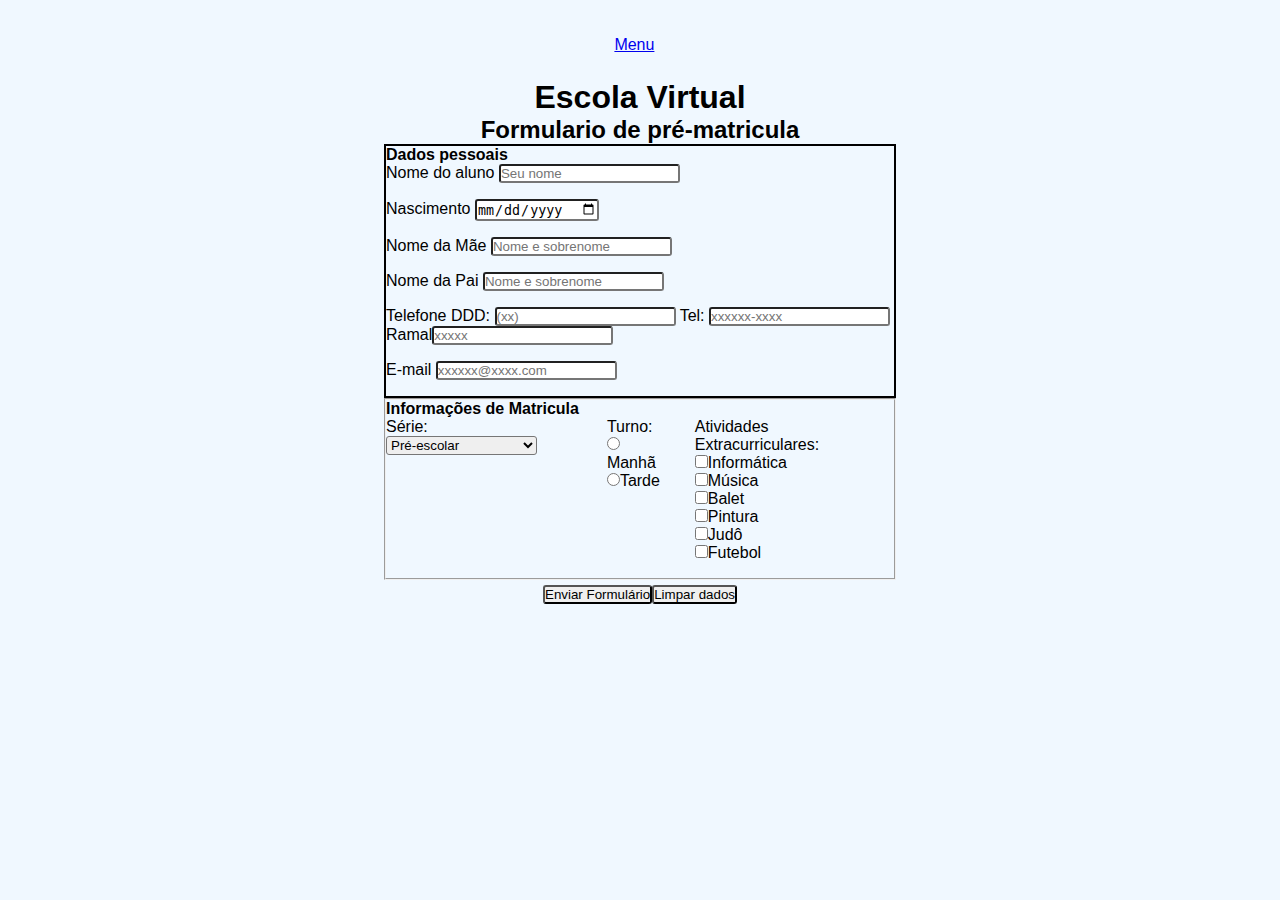
<file: formulario.html>
<!DOCTYPE html>
<html lang="pt-br">
<head>
    <meta charset="UTF-8">
    <meta http-equiv="X-UA-Compatible" content="IE=edge">
    <meta name="viewport" content="width=device-width, initial-scale=1.0">
    <link rel="stylesheet" href="formulario.css">
    <title>Document</title>
</head>
<body>
    <header>
        <nav>
            <a href="index.html">Menu</a>
        </nav>
    </header>
    <main>
        <div class="titulo">
            <h1>Escola Virtual</h1>
            <h2>Formulario de pré-matricula</h2>
        </div>
       
        <form>
            <fieldset class="grupo">
                <p>Dados pessoais</p>

                <div class="itens">
                    <label for="nome">Nome do aluno</label> 
                    <input type="text" nome="nome" id="nome" placeholder="Seu nome">
                </div>
                <div class="itens">
                    <label for="nascimento">Nascimento</label>
                    <input type="date" name="nasc" id="nasc">
                </div>
                <div class="itens">
                    <label for="Nomemae">Nome da Mãe</label>
                    <input type="text" nome="nome_mae" id="nome_mae" placeholder="Nome e sobrenome">
                </div>
                <div class="itens">
                    <label for="Nomempai">Nome da Pai</label>
                    <input type="text" nome="nome_pai" id="nome_pai" placeholder="Nome e sobrenome">
                </div>
                <div class="itens">
                    <label for="telefone">Telefone DDD:</label>
                    <input type="tel" id="ddd" placeholder="(xx)">
                    <label for="Tel">Tel:</label>
                    <input type="tel" id="tel" placeholder="xxxxxx-xxxx">
                    <label for="Ramal">Ramal<input type="tel" id="ramal" placeholder="xxxxx"></label>
                    
                </div>
                <div class="itens">
                    <label for="e-mail">E-mail</label>
                    <input type="email" name="email" id="email" placeholder="xxxxxx@xxxx.com">
                </div>
            </fieldset>
            <fieldset>
                <p>Informações de Matricula</p>
            <section class="info_matricula">
                <div>
                    <label for="serie">Série:</label>
                    <select name="serie" id="serie">
                        <option value="pre_escolar">Pré-escolar</option>
                        <option value="fund1_5">Fundamental 1º ao 5º</option>
                        <option value="fund6_9">Fundamental 6º ao 9º</option>
                    </select><br>
                </div>
                <div>
                    <label for="turno">Turno:</label><br>
                    <label><input type="radio" name="turno" value="manha">Manhã</label><br>
                    <label><input type="radio" name="turno" value="tarde">Tarde</label>
                </div>
                <div class="itens" id="extra">
                    <label for="ativi">Atividades Extracurriculares:</label><br>
                    <label for="info"><input type="checkbox" name="info" id="info">Informática</label><br>
                    <label for="msc"><input type="checkbox" name="msc" id="msc">Música</label><br>
                    <label for="Balet"><input type="checkbox" name="Balet" id="Balet">Balet</label><br>
                    <label for="Pintura"><input type="checkbox" name="Pintura" id="Pintura">Pintura</label><br>
                    <label for="judo"><input type="checkbox" name="judo" id="judo">Judô</label><br>
                    <label for="fut"><input type="checkbox" name="fut" id="fut">Futebol</label><br>
                </div>
            </section>
            </fieldset>
            <div class="botao">
                <button class="enviar" type="submit">Enviar Formulário</button>
                <button type="reset">Limpar dados</button>
            </div>

        </form>

    </main>
</body>
</html>
</file>
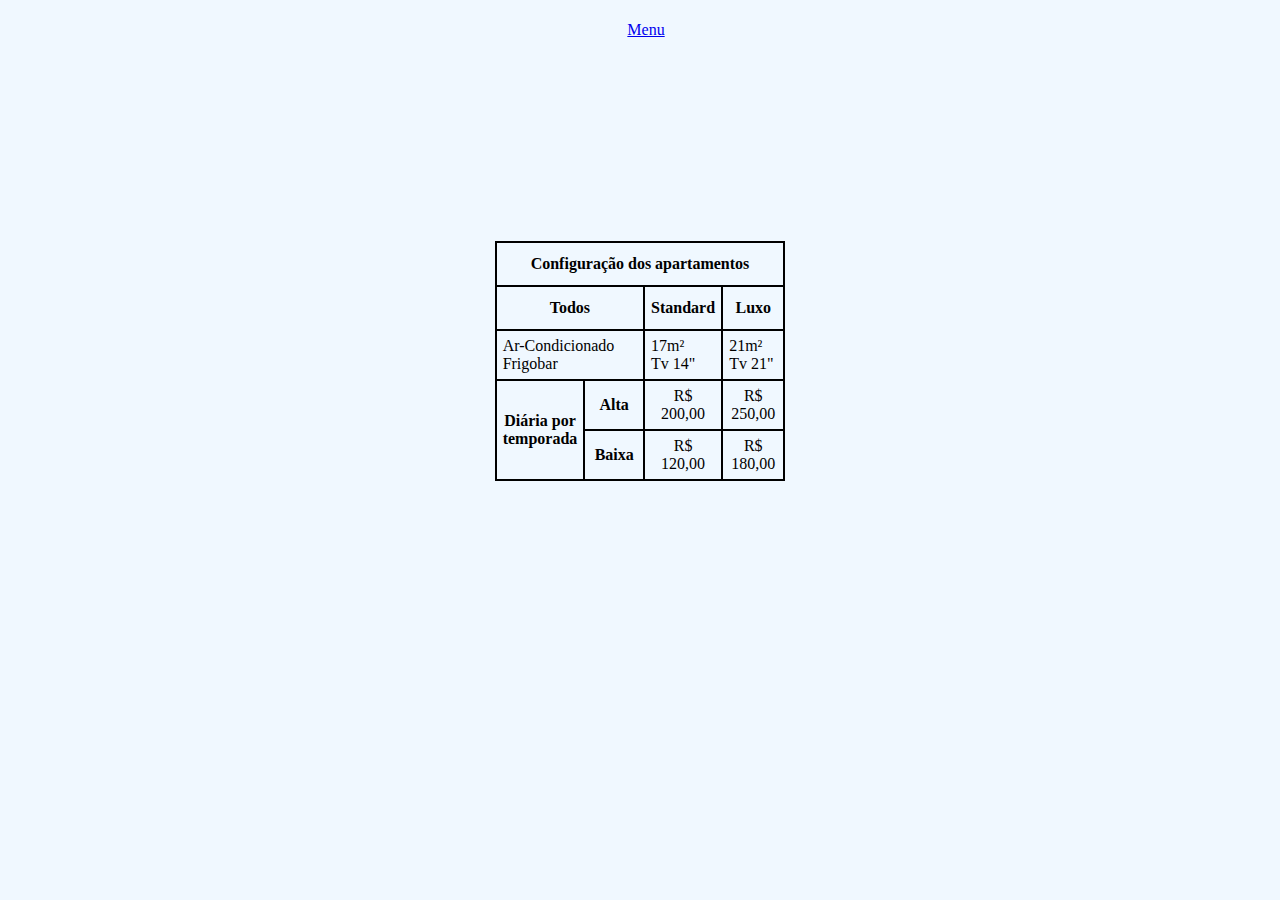
<file: tabela.html>
<!DOCTYPE html>
<html lang="pt-br">
<head>
    <meta charset="UTF-8">
    <meta http-equiv="X-UA-Compatible" content="IE=edge">
    <meta name="viewport" content="width=device-width, initial-scale=1.0">
    <link rel="stylesheet" href="tabela.css">
    <title>Tabela</title>
</head>
<body>
    <header>
        <nav>
            <a href="index.html">Menu</a>
        </nav>
    </header>
    <main>
        <table  class="tabela">
            <thead class="titulo">
                <tr>
                    <td colspan="4">Configuração dos apartamentos</td>
                </tr>
            </thead>
            <tbody>
                <tr class="sub_titulo">
                    <td colspan="2">Todos</td>
                    <td>Standard</td>
                    <td>Luxo</td>
                </tr>
                <tr>
                    <td colspan="2">Ar-Condicionado<br>Frigobar</td>
                    <td>17m²<br>Tv 14"</td>
                    <td>21m²<br>Tv 21"</td>
                </tr>
                <tr>
                    <td rowspan="2" class="sub_titulo">Diária por<br>temporada</td>
                    <td class="sub_titulo">Alta</td>
                    <td class="valores">R$ 200,00</td>
                    <td class="valores">R$ 250,00</td>
                </tr>
                <tr>
                    <td class="sub_titulo">Baixa</td>
                    <td class="valores">R$ 120,00</td>
                    <td class="valores">R$ 180,00</td>
                </tr>
            </tbody>
        </table>
    </main>
    <footer></footer>
</body>
</html>
</file>
<file: formulario.css>
*{
    margin: 0;
    padding: 0;
}
 header{
        padding: 2% 2% 2% 45%;
 }
.titulo{
    color: rgb(0, 0, 0);
    text-align: center;
    margin-top: 3%;
}
p{
    font-weight: bold;
}
body{
    background-color:#F0F8FF;
    font-family: sans-serif;
    font-size: 16px;
    margin-left: 30%;
    margin-top: 2%;
    width: 40%;
    justify-content:center ;
}
input, select,button{
    border-radius: 3px;
}
.grupo{
    border: solid 2px black;
}
.itens{
    margin-bottom: 1em;
}

.info_matricula{
    display: flex;
    gap: 3vh;
}
.botao{
    display: flex; 
    justify-content: center; 
    align-items: center; 
    padding-top: 1%;
}
</file>
<file: tabela.css>
header{
    padding: 1% 1% 1% 49%;
}
.tabela{
    margin: 15% auto;
}
body{
    background-color:#F0F8FF;}

.tabela, tr, th, td{
    border: solid 2px black;
    border-collapse: collapse;
    padding: 6px;
    height: 30px;
    width: 23%;
}
.titulo, .sub_titulo{
    font-weight: bold;
    text-align: center;
}
.valores{
    text-align: center;
}
</file>
